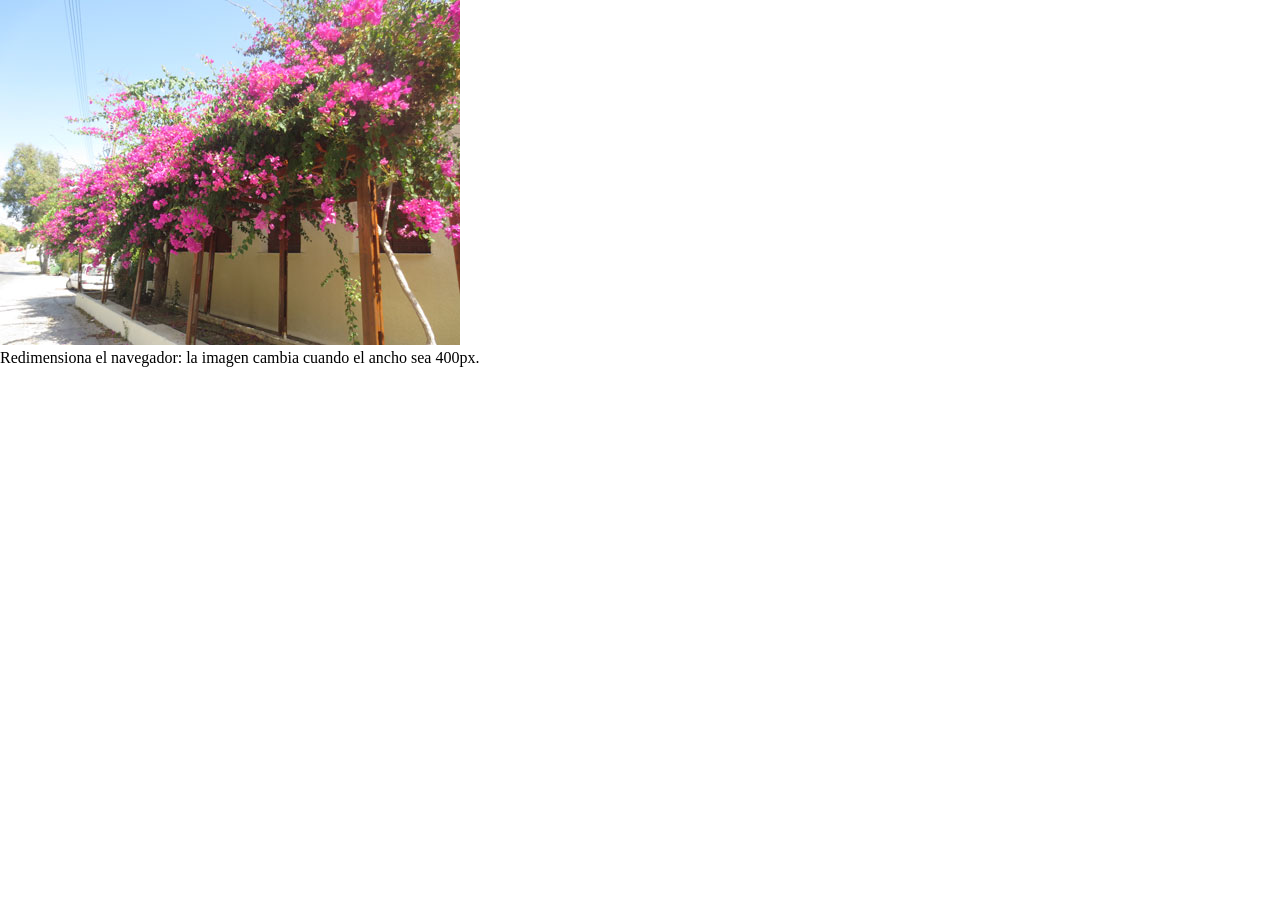
<file: Ejemplos explicados multimedia (1)/(1) Imágenes (atributo picture).html>
<!DOCTYPE html>
<html>
<head>
	<!-- Esta p�gina sirve para probar el funcionamiento de la etiqueta picture de HTML5
		 Esta etiqueta permite cambiar la URL de una imagen en funci�n de varios par�metros
		 En este caso, se prueba la funcionalidad de mostrar una imagen diferente seg�n la resoluci�n -->
	
	<meta name="viewport" content="width=device-width, initial-scale=1.0">
	<style type="text/css">
		* {
			margin: 0;
			padding: 0;
		}
	</style>
</head>
<body>
	<!-- Cambio de imagen seg�n la resoluci�n sin necesidad de media queries -->
	<picture>
		<source srcset="images/img_smallflower.jpg" media="(max-width: 400px)">
		<source srcset="images/img_flowers.jpg">
		<img src="images/img_flowers.jpg" alt="Flowers" style="width:auto;">
	</picture>

	<p>Redimensiona el navegador: la imagen cambia cuando el ancho sea 400px.</p>

</body>
</html>
</file>
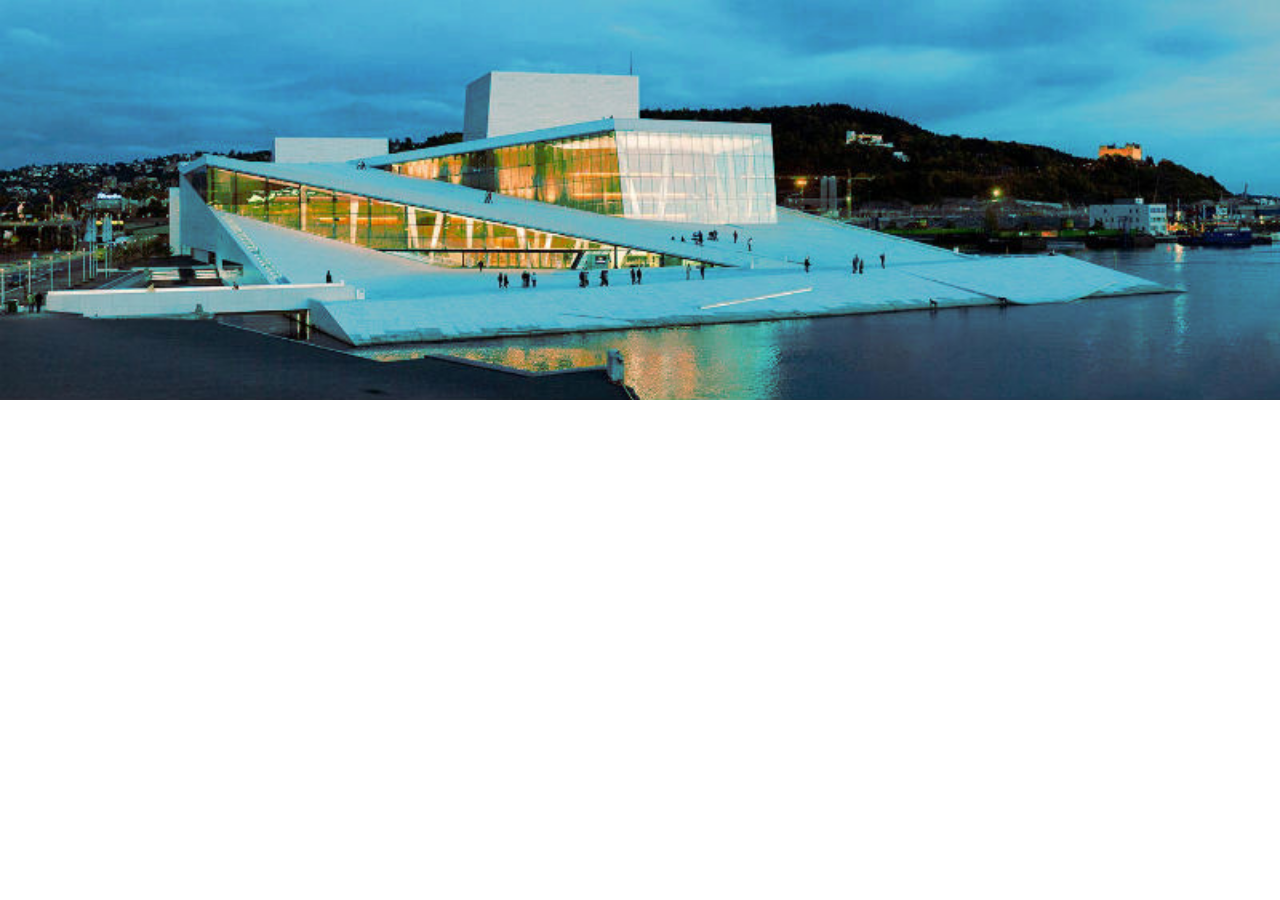
<file: Ejemplos explicados multimedia (1)/(1) Imágenes (atributo picture, adaptado a contenedor).html>
<!DOCTYPE html>
<html>
<head>
	<!-- Este ejemplo sirve para probar la etiqueta picture de HTML5 con varias resoluciones.
		 Esta etiqueta, aparte de mostrar una imagen por resolución, también tiene en cuenta el DPI
		 y además se adapta al tamaño definido en el CSS -->

	<meta name="viewport" content="width=device-width, initial-scale=1.0">
	<style type="text/css">
		* {
			margin: 0;
			padding: 0;
		}
	
		div{
			width: 100%; 
		}
		
		source,img{
			width: 100%; /* Se fuerza el 100%, según la imagen que coja la etiqueta picture */
		}
	</style>
</head>
<body>

<div>
	<!-- El tamaño definido en el CSS sobreescribe al de sizes, pero coge la imagen según este atributo  -->	
	<picture>  
		<source
			media="(min-width: 600px)"
			sizes="50vw" 
			srcset="images/opera-house-landscape-400.jpg 400w,
					images/opera-house-landscape-800.jpg 800w,
					images/opera-house-landscape-1200.jpg 1200w">
		<img
			src="opera-house-400.jpg" alt="The Oslo Opera House"
			sizes="80vw"
			srcset="images/opera-house-400.jpg 400w,
					images/opera-house-800.jpg 800w,
					images/opera-house-1200.jpg 1200w">
	</picture>
</div>

</body>
</html>
</file>
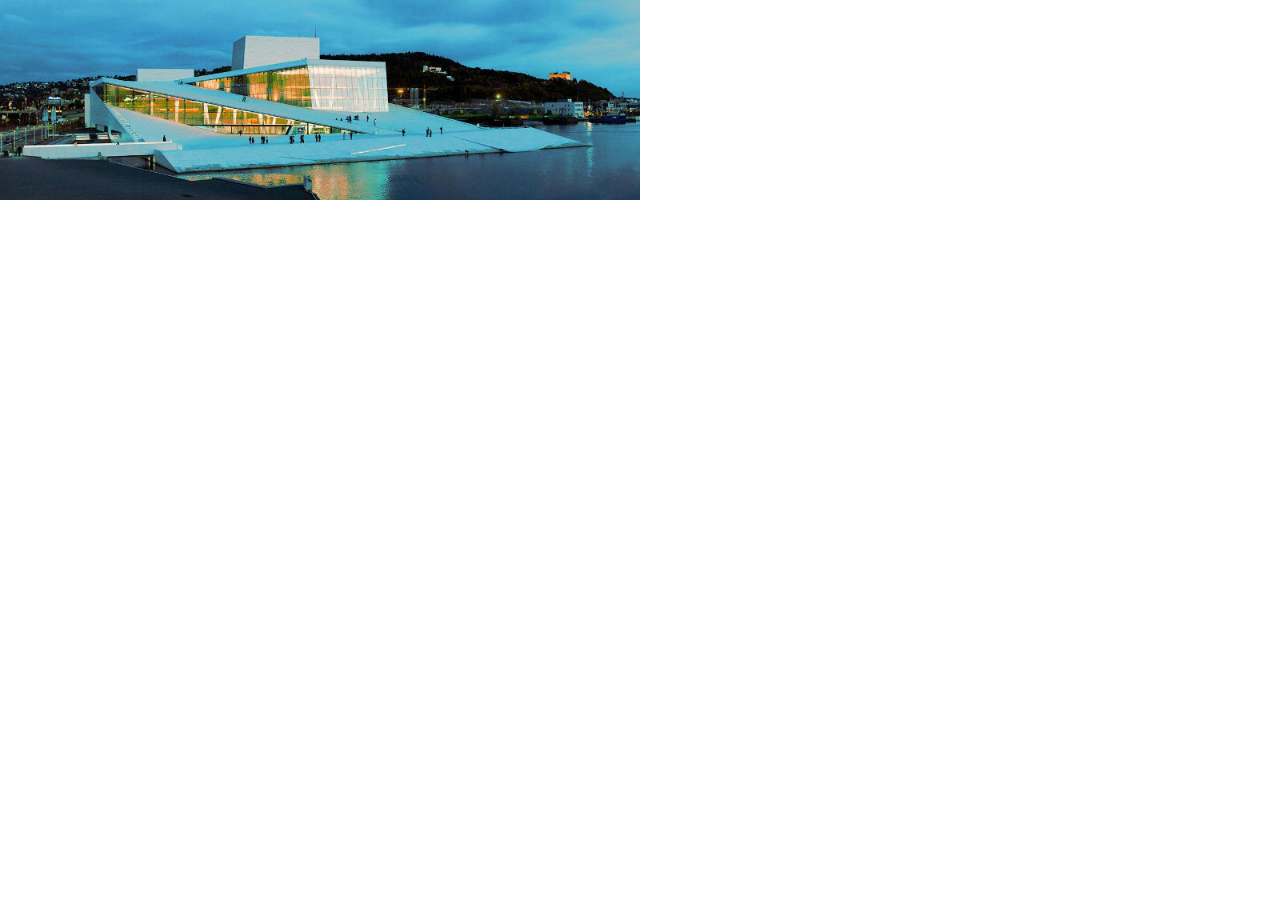
<file: Ejemplos explicados multimedia (1)/(1) Imágenes (atributo picture, con unidades fijas).html>
<!DOCTYPE html>
<html>
<head>
	<!-- Este ejemplo sirve para probar la etiqueta picture de HTML5 con varias resoluciones y
		mezclando unidades de medida relativas y absolutas -->

	<meta name="viewport" content="width=device-width, initial-scale=1.0">
	<style type="text/css">
		* {
			margin: 0;
			padding: 0;
		}
	
		div{
			width: 50%; /* Para comprobar que los tamaños vw desbordan el ancho del contenedor */
		}
	</style>
</head>
<body>

<div> <!-- Si las unidades solo son fijas como en <img>, siempre va a coger la misma imagen. En la etiqueta <source> depende de la resolución
			según lo especificado en sizes -->
	<picture>	
		<source
			media="(min-width: 600px)"
			sizes="(min-width: 800px)50vw,500px"
			srcset="images/opera-house-landscape-400.jpg 400w,
					images/opera-house-landscape-800.jpg 800w,
					images/opera-house-landscape-1200.jpg 1200w">
		<img
			src="opera-house-400.jpg" alt="The Oslo Opera House"
			sizes="300px"
			srcset="images/opera-house-400.jpg 400w,
					images/opera-house-800.jpg 800w,
					images/opera-house-1200.jpg 1200w">
	</picture>
</div>

</body>
</html>
</file>
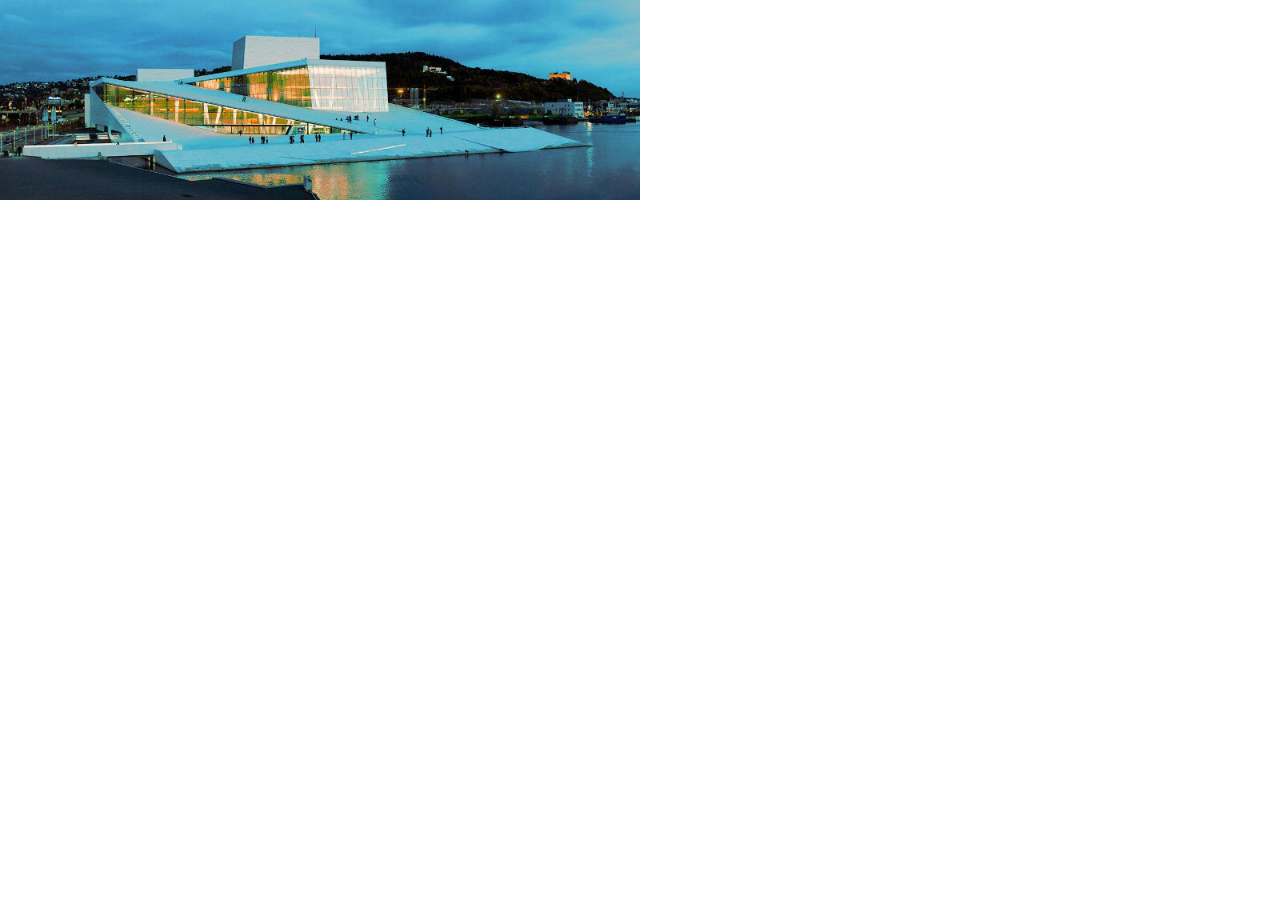
<file: Ejemplos explicados multimedia (1)/(1) Imágenes (atributo picture, varios tamaños y dpi).html>
<!DOCTYPE html>
<html>
<head>
	<!-- Este ejemplo sirve para probar la etiqueta picture de HTML5 con varias resoluciones
		 Esta etiqueta, aparte de mostrar una imagen por resolución, también tiene en cuenta el DPI
		 Por tanto, en función de si un dispositivo es 1x, 1.5x, 2x o 3x, se muestra una imagen u otra -->

	<meta name="viewport" content="width=device-width, initial-scale=1.0">
	<style type="text/css">
		* {
			margin: 0;
			padding: 0;
		}
	
		div{
			width: 50%; /* Para comprobar que los tamaños vw desbordan el ancho del contenedor */
		}
	</style>
</head>
<body>

<div> <!-- En este caso se prueba cómo varía la imagen en función de la resolución y dpi -->
	<picture>	
		<source
			media="(min-width: 600px)"
			sizes="(min-width: 800px)50vw,65vw"
			srcset="images/opera-house-landscape-400.jpg 400w,
					images/opera-house-landscape-800.jpg 800w,
					images/opera-house-landscape-1200.jpg 1200w">
		<img
			src="opera-house-400.jpg" alt="The Oslo Opera House"
			sizes="80vw"
			srcset="images/opera-house-400.jpg 400w,
					images/opera-house-800.jpg 800w,
					images/opera-house-1200.jpg 1200w">
	</picture>
</div>

</body>
</html>
</file>
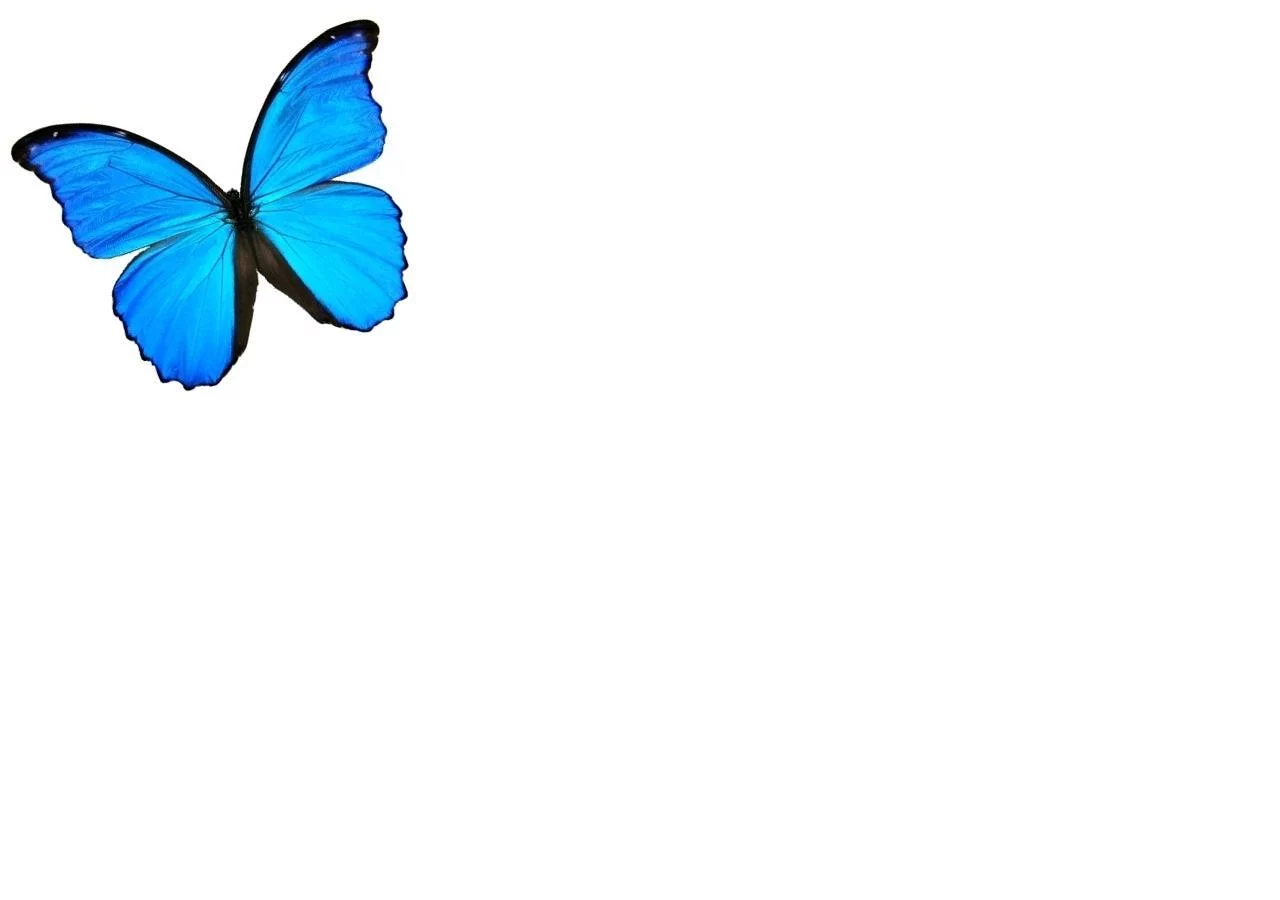
<file: Ejemplos explicados multimedia (1)/(1) Imágenes (diferentes formatos).html>
<!DOCTYPE html>
<html>
<head>
	<!-- Esta p�gina sirve para probar el funcionamiento de la etiqueta picture de HTML5
		 Esta etiqueta permite cambiar la URL de una imagen en funci�n de varios par�metros
		 En este se caso se definen varios formatos por si el navegador no acepta alguno de ellos -->

	<meta name="viewport" content="width=device-width, initial-scale=1.0">
	<style type="text/css">
		* {
			margin: 0;
			padding: 0;
		}
	</style>

</head>
<body>
	<!-- Cambio de formato en funci�n de si el navegador lo acepta o no -->
	<picture>
		<source type="image/webp" srcset="images/butterfly.webp">
		<source type="image/png" srcset="images/butterfly.png">
		<img src="images/butterfly.jpg" alt="a butterfly">
	</picture>
</body>
</html>
</file>
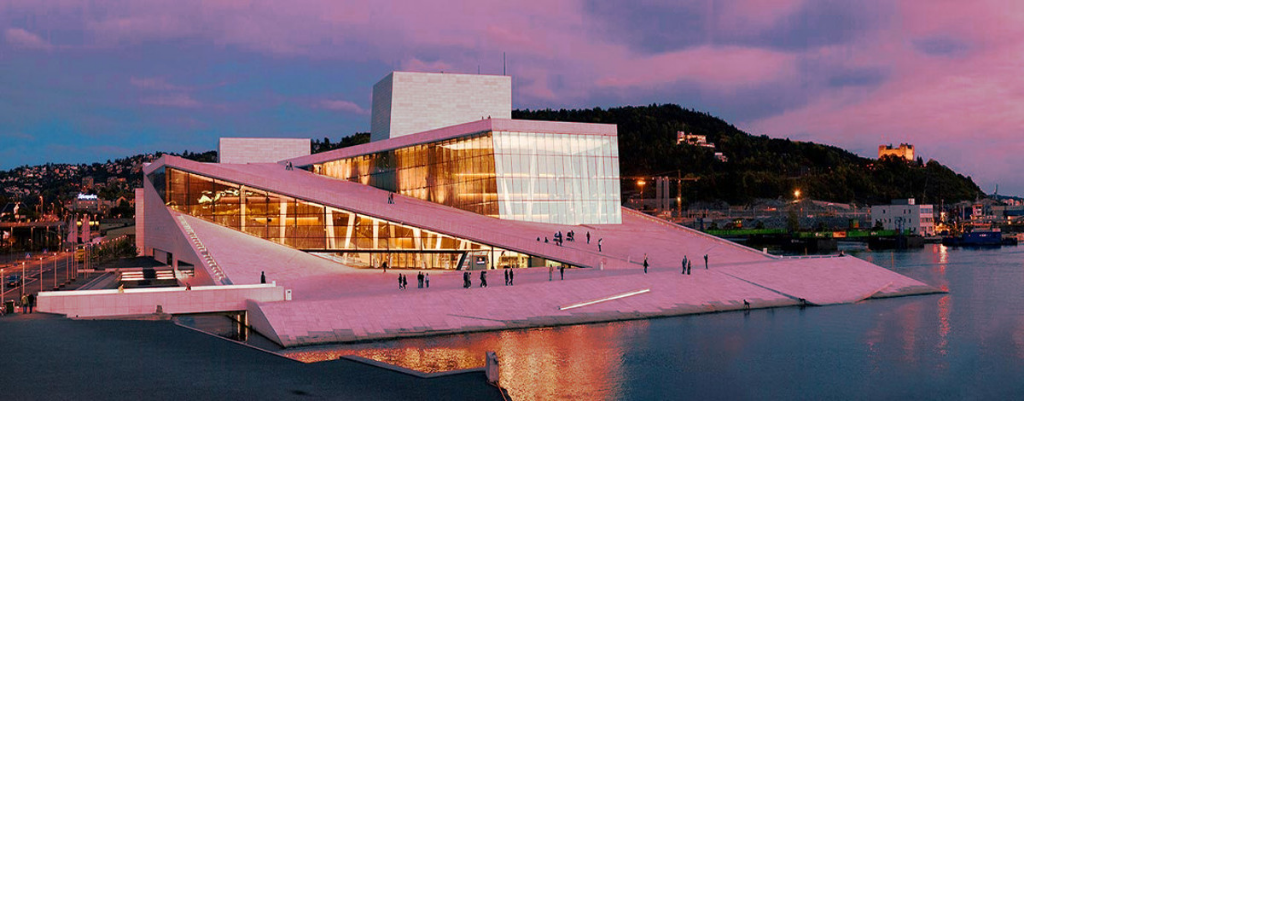
<file: Ejemplos explicados multimedia (1)/(1) Imágenes (solo img con atributos nuevos).html>
<!DOCTYPE html>
<html>
<head>
	<!-- En este ejemplo se prueba la etiqueta img con atributos nuevos srcset y sizes -->

	<meta name="viewport" content="width=device-width, initial-scale=1.0">
	<style type="text/css">
		* {
			margin: 0;
			padding: 0;
		}
	</style>
</head>
<body>

<div>
	<img
		src="images/opera-house-400.jpg" alt="The Oslo Opera House"
		sizes="80vw"
		srcset="images/opera-house-400.jpg 400w,
				images/opera-house-800.jpg 800w,
				images/opera-house-1200.jpg 1200w"></img>
</div>

</body>
</html>
</file>
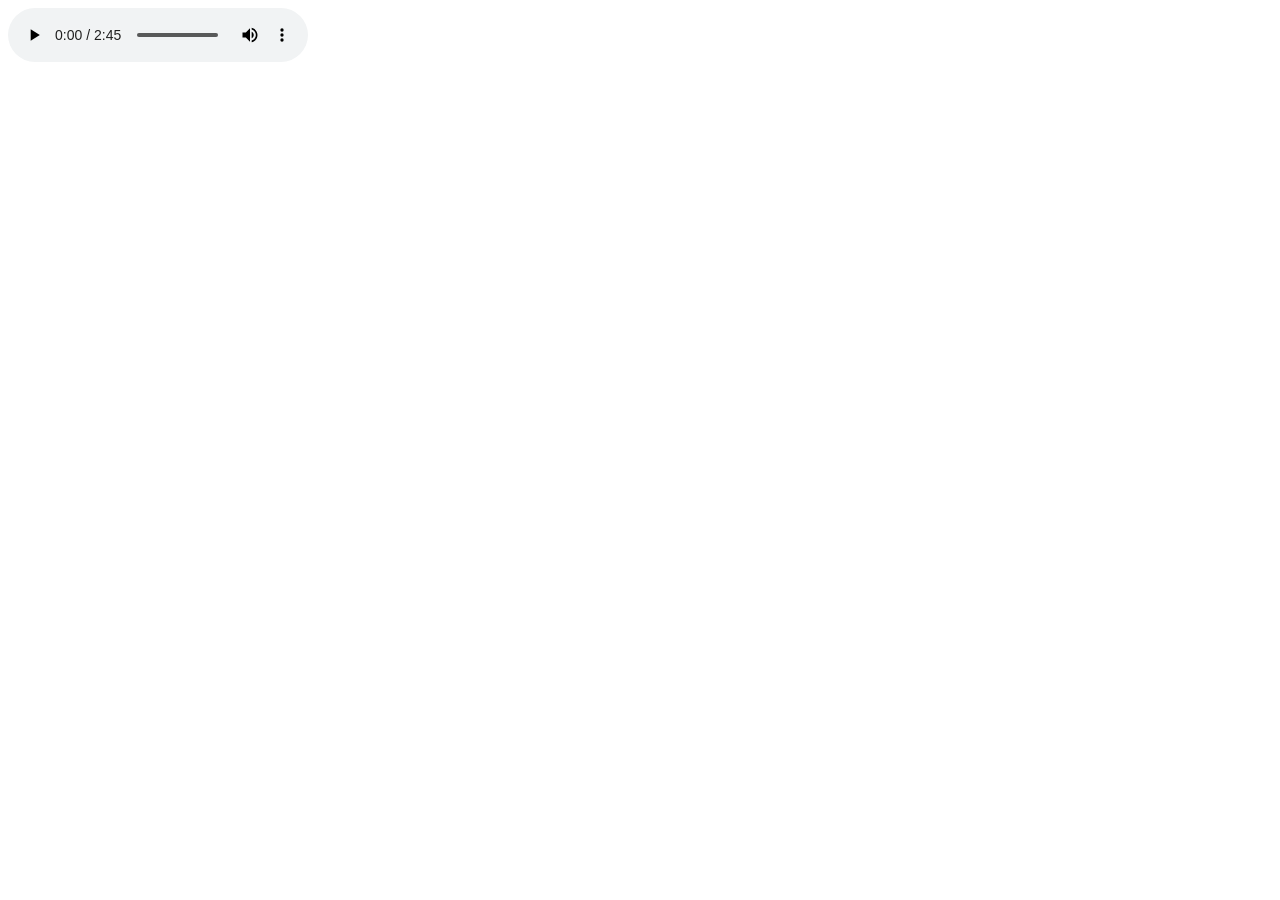
<file: Ejemplos explicados multimedia (1)/(2) Audio (diferentes navegadores).html>
<!DOCTYPE html>
<html>

<!-- Esta página sirve para probar el funcionamiento de la etiqueta audio de HTML5
	 La idea es definir varios formatos por si alguno de ellos no funciona en algún navegador
	 Además, para navegadores antiguos, se define un objeto flash con el reproductor que solo
	 funcionaría en aquellas versiones que únicamente no acepten etiquetas HTML5 -->

<body>

	<audio controls autoplay preload="auto">
		<source src="audio/Developers.ogg" type="audio/ogg" /> <!-- Las dos primeras etiquetas source prueban con dos diferentes formatos -->
		<source src="audio/Developers.mp3" type="audio/mpeg" />
		<object type="application/x-shockwave-flash" data="flash/player_mp3_mini.swf" width="200" height="20">
			<param name="movie" value="flash/player_mp3_mini.swf" /> <!-- Si no funciona con HTML5 probamos con un objeto Flash -->
			<param name="bgcolor" value="#085c68" />
			<param name="FlashVars" value="mp3=audio/Developers.mp3" />
			<embed href="flash/player_mp3_mini.swf" bgcolor="#085c68" width="200"
				height="20" name="movie" type="application/x-shockwave-flash" flashvars="mp3=audio/Developers.mp3">
			</embed>
		</object>	
	</audio>

</body>
</html>
</file>
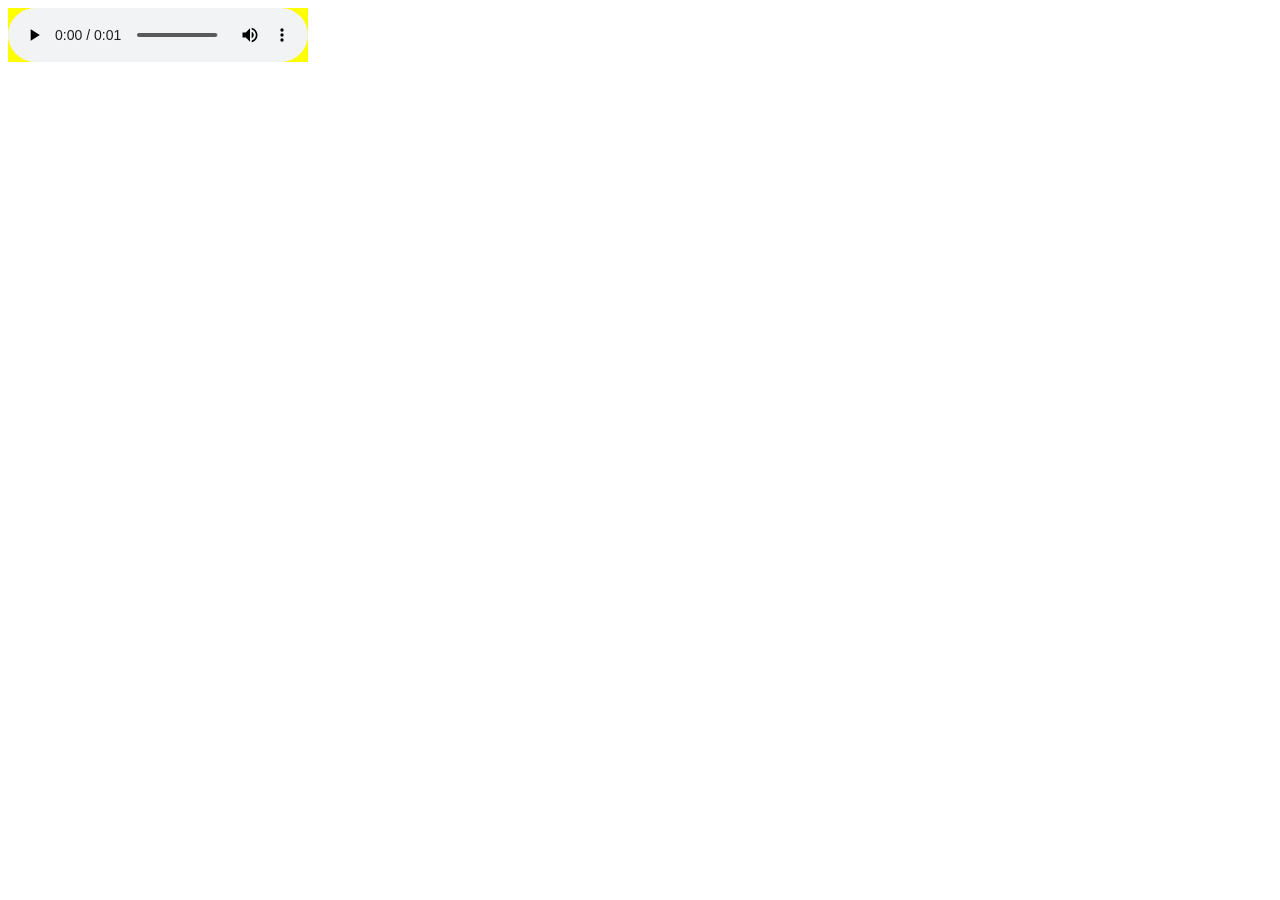
<file: Ejemplos explicados multimedia (1)/(2) Audio (en HTML5).html>
<!DOCTYPE html>
<html>

<head>

	<!-- Esta página sirve para probar el funcionamiento de la etiqueta audio de HTML5
		 La idea es definir varios formatos por si alguno de ellos no funciona en algún navegador
		 En caso de que la etiqueta audio no esté soportada en el navegador se muestra un mensaje -->

	<style type="text/css">
		.audio-fondo {
			background-color: yellow;
		} 
	</style>

</head>

<body>

	<audio class="audio-fondo" controls preload="meta">
		<source src="audio/horse.ogg" type="audio/ogg">
		<source src="audio/horse.mp3" type="audio/mpeg">
		Your browser does not support the audio element.
	</audio>

</body>
</html>
</file>
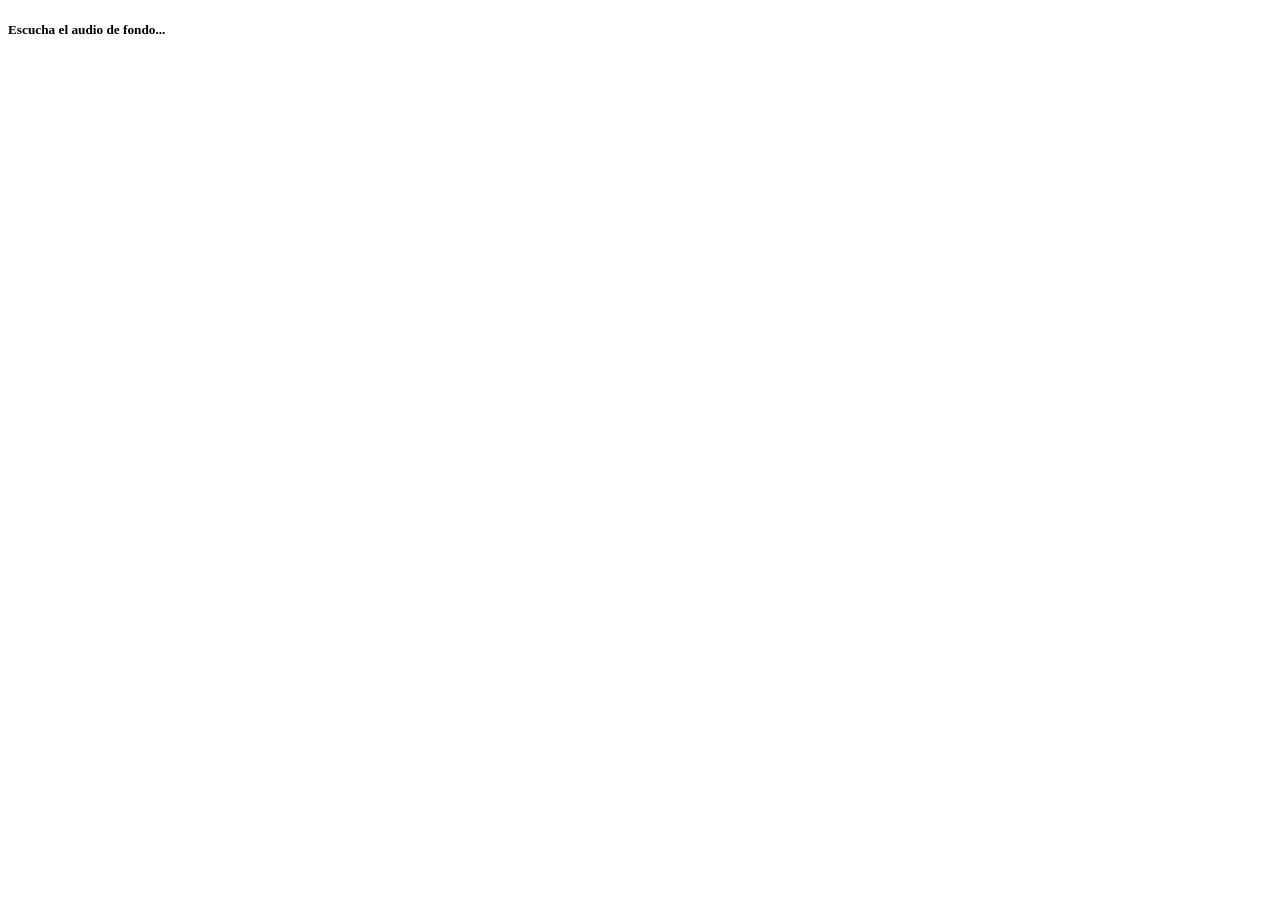
<file: Ejemplos explicados multimedia (1)/(2) Audio (oculto).html>
<!DOCTYPE html>
<html>

<!-- Esta página sirve para probar el funcionamiento de la etiqueta audio de HTML5 
	 En este caso el audio se reproduce automáticamente y de forma continua sin dar al usuario la opción de pararlo,
	 ya que no mostramos los controles. En Google Chrome no funciona el atributo autoplay -->

<body>

	<h5>Escucha el audio de fondo...</h5>

	<audio id="player" src="audio/Developers.mp3" loop autoplay></audio> <!-- Autoplay no está soportado en Google Chrome -->

</body>
</html>
</file>
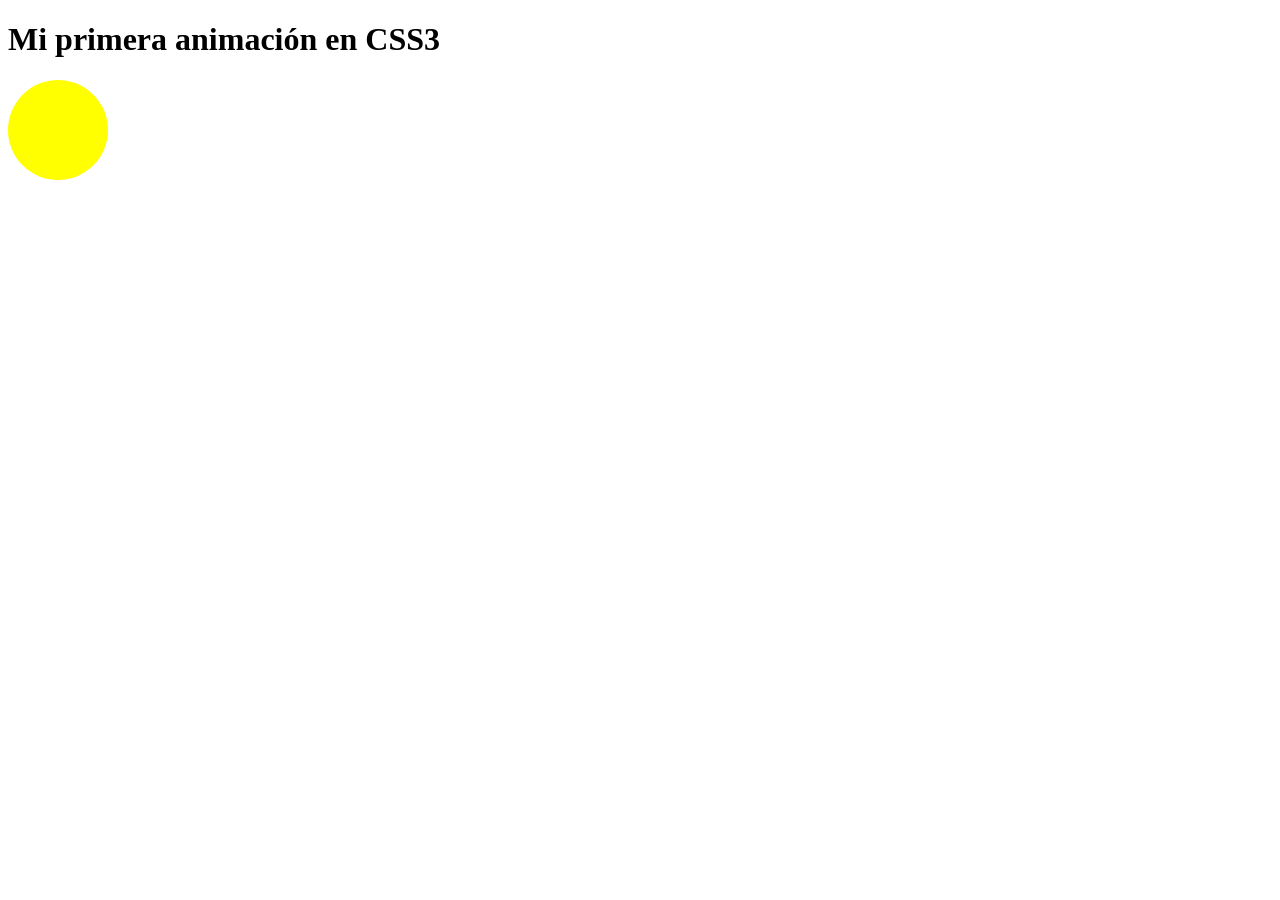
<file: Ejemplos explicados multimedia (1)/(4) Animaciones (color de fondo).html>
<!DOCTYPE html>
<html>
<head>
	<!-- Este ejemplo implementa una animación que en 4 segundos cambia un elemento de 
		 color amarillo a rojo. Se ejecuta solo una vez (el valor por defecto si no establecemos animation-iteration-count) -->

	<meta http-equiv="Content-Type" content="text/html; charset=utf-8"/>

	<style>
		div {
			width: 100px;
			height: 100px;
			border-radius: 50%;
			background: yellow;
			animation-name: MiAnimacion;
			animation-duration: 6s;
		}

		/* Standard syntax */
		@keyframes MiAnimacion {
			from {background-color: white;}
			to {background-color: red;}
		}
		</style>
</head>
<body>
	<h1>Mi primera animación en CSS3</h1>
	<div></div>
</body>
</html>
</file>
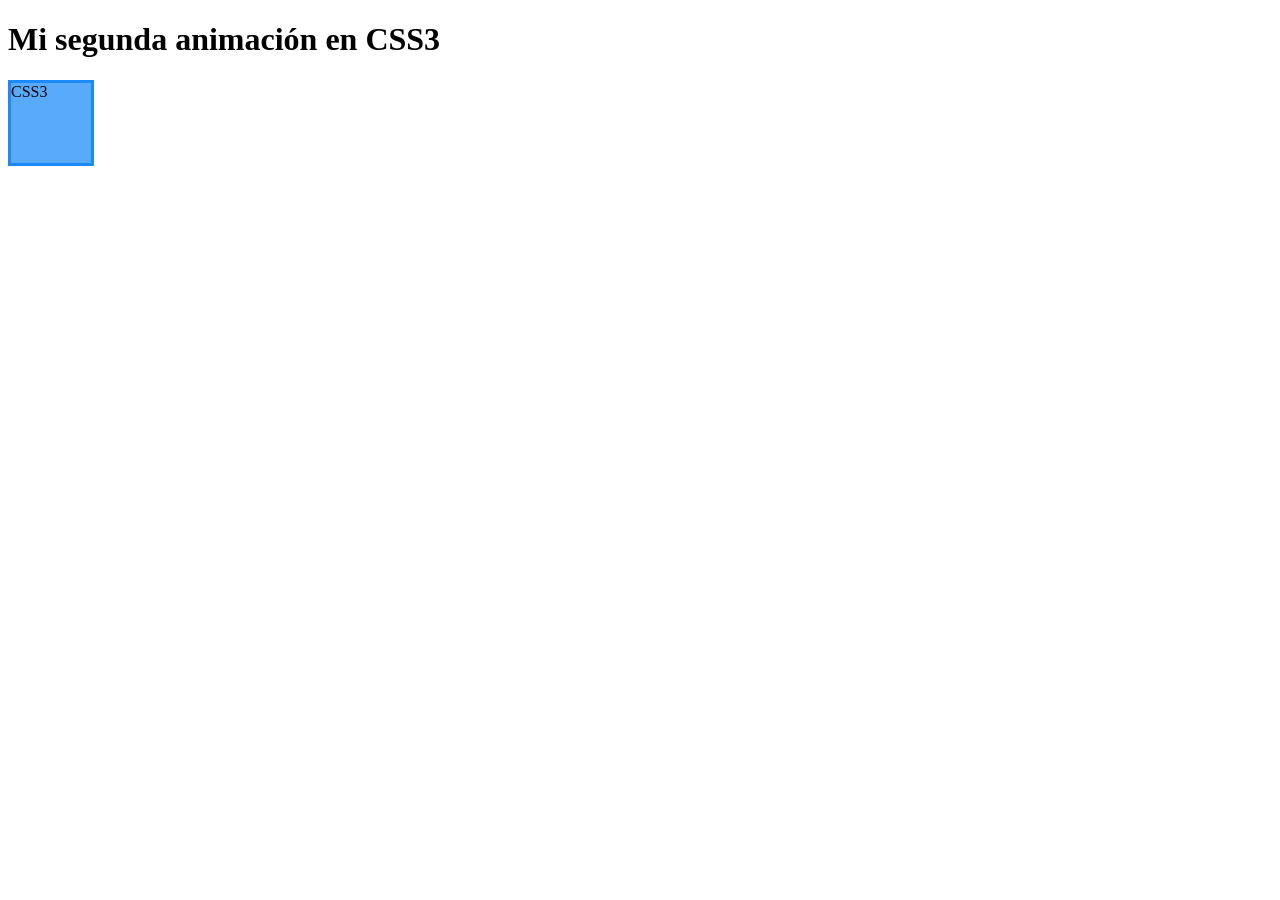
<file: Ejemplos explicados multimedia (1)/(4) Animaciones (combinar varios efectos).html>
<!doctype html>
<html>
<head>

<!-- La presente animación aumenta y disminuye un contenedor de manera continua durante 6 segundos
	 Con alternate, al ejecutarse la animación mientras el navegador sigue abierto,
	 se consigue que cada vez se mueva en una dirección. 
	 La animación también modifica el tamaño del texto del contenedor 
-->

<meta http-equiv="Content-Type" content="text/html; charset=utf-8"/>

<style>
	div {
		width: 80px;
		height: 80px;
		background-color: #5aaafc;
		border: 3px solid #1c89f9;
		animation-duration: 6s;
		animation-iteration-count: infinite;
		animation-name: MiAnimacion;
		animation-direction: alternate;	
	}

	@keyframes MiAnimacion {
		0% {
			font-size:0%;
			margin-left:100%;
		}
		
		50% {font-size:400%;}
		
		100% {font-size:400%;
			margin-left:20%;
			width:100%;			
		}
	}

</style>

</head>
<body>

<h1>Mi segunda animación en CSS3</h1>

<div>CSS3</div>

</body>
</html>
</file>
